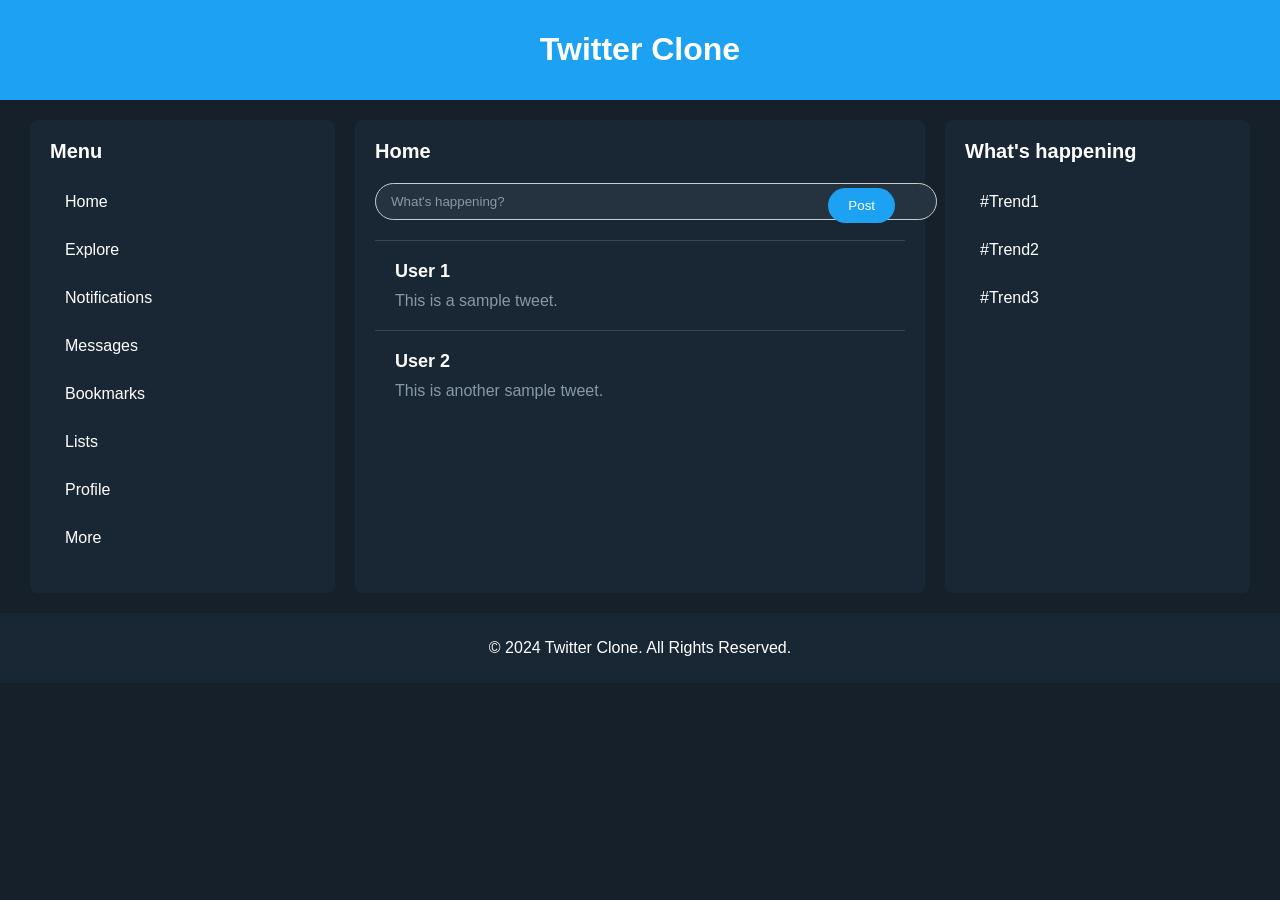
<file: Go-webserver/static/index.html>
<!DOCTYPE html>
<html lang="en">

<head>
    <meta charset="UTF-8">
    <meta name="viewport" content="width=device-width, initial-scale=1.0">
    <title>Twitter Clone</title>
    <style>
        body {
            margin: 0;
            font-family: Arial, sans-serif;
            background-color: #15202b;
            color: #ffffff;
        }

        header {
            background-color: #1da1f2;
            color: white;
            padding: 10px 0;
            text-align: center;
        }

        .container {
            display: flex;
            justify-content: center;
            padding: 20px;
        }

        .sidebar,
        .feed,
        .widgets {
            background-color: #192734;
            border-radius: 8px;
            margin: 0 10px;
            padding: 20px;
            color: #ffffff;
        }

        .sidebar,
        .widgets {
            flex: 1;
            max-width: 300px;
        }

        .feed {
            flex: 2;
            max-width: 600px;
        }

        .sidebar h2,
        .feed h2,
        .widgets h2 {
            margin: 0 0 20px;
            font-size: 20px;
        }

        .sidebar ul,
        .widgets ul {
            list-style: none;
            padding: 0;
        }

        .sidebar li,
        .widgets li {
            margin-bottom: 10px;
        }

        .sidebar li a,
        .widgets li {
            text-decoration: none;
            color: #ffffff;
            display: flex;
            align-items: center;
            padding: 10px 15px;
            border-radius: 25px;
            transition: background 0.3s;
        }

        .sidebar li a:hover {
            background-color: #1da1f2;
        }

        .feed form {
            margin-bottom: 20px;
            position: relative;
        }

        .feed input[type="text"] {
            width: 100%;
            padding: 10px 15px;
            border-radius: 25px;
            border: 1px solid #ccc;
            background-color: #253341;
            color: #ffffff;
            outline: none;
        }

        .feed input[type="text"]::placeholder {
            color: #8899a6;
        }

        .tweet {
            padding: 20px;
            border-top: 1px solid #38444d;
        }

        .tweet h3 {
            margin: 0 0 10px;
            font-size: 18px;
        }

        .tweet p {
            margin: 0;
            color: #8899a6;
        }

        footer {
            text-align: center;
            padding: 10px 0;
            background-color: #192734;
        }

        .post-button {
            background-color: #1da1f2;
            border: none;
            color: white;
            padding: 10px 20px;
            border-radius: 25px;
            cursor: pointer;
            position: absolute;
            right: 10px;
            top: 5px;
        }
    </style>
</head>

<body>
    <div>
    <header>
        <h1>Twitter Clone</h1>
    </header>
    <div class="container">
        <div class="sidebar">
            <h2>Menu</h2>
            <ul>
                <li><a href="#">Home</a></li>
                <li><a href="#">Explore</a></li>
                <li><a href="#">Notifications</a></li>
                <li><a href="#">Messages</a></li>
                <li><a href="#">Bookmarks</a></li>
                <li><a href="#">Lists</a></li>
                <li><a href="#">Profile</a></li>
                <li><a href="#">More</a></li>
            </ul>
        </div>
        <div class="feed">
            <h2>Home</h2>
            <form>
                <input type="text" placeholder="What's happening?">
                <button class="post-button">Post</button>
            </form>
            <div class="tweet">
                <h3>User 1</h3>
                <p>This is a sample tweet.</p>
            </div>
            <div class="tweet">
                <h3>User 2</h3>
                <p>This is another sample tweet.</p>
            </div>
        </div>
        <div class="widgets">
            <h2>What's happening</h2>
            <ul>
                <li>#Trend1</li>
                <li>#Trend2</li>
                <li>#Trend3</li>
            </ul>
        </div>
    </div>
    <footer>
        <p>&copy; 2024 Twitter Clone. All Rights Reserved.</p>
    </footer>
    </div>
</body>

</html>
</file>
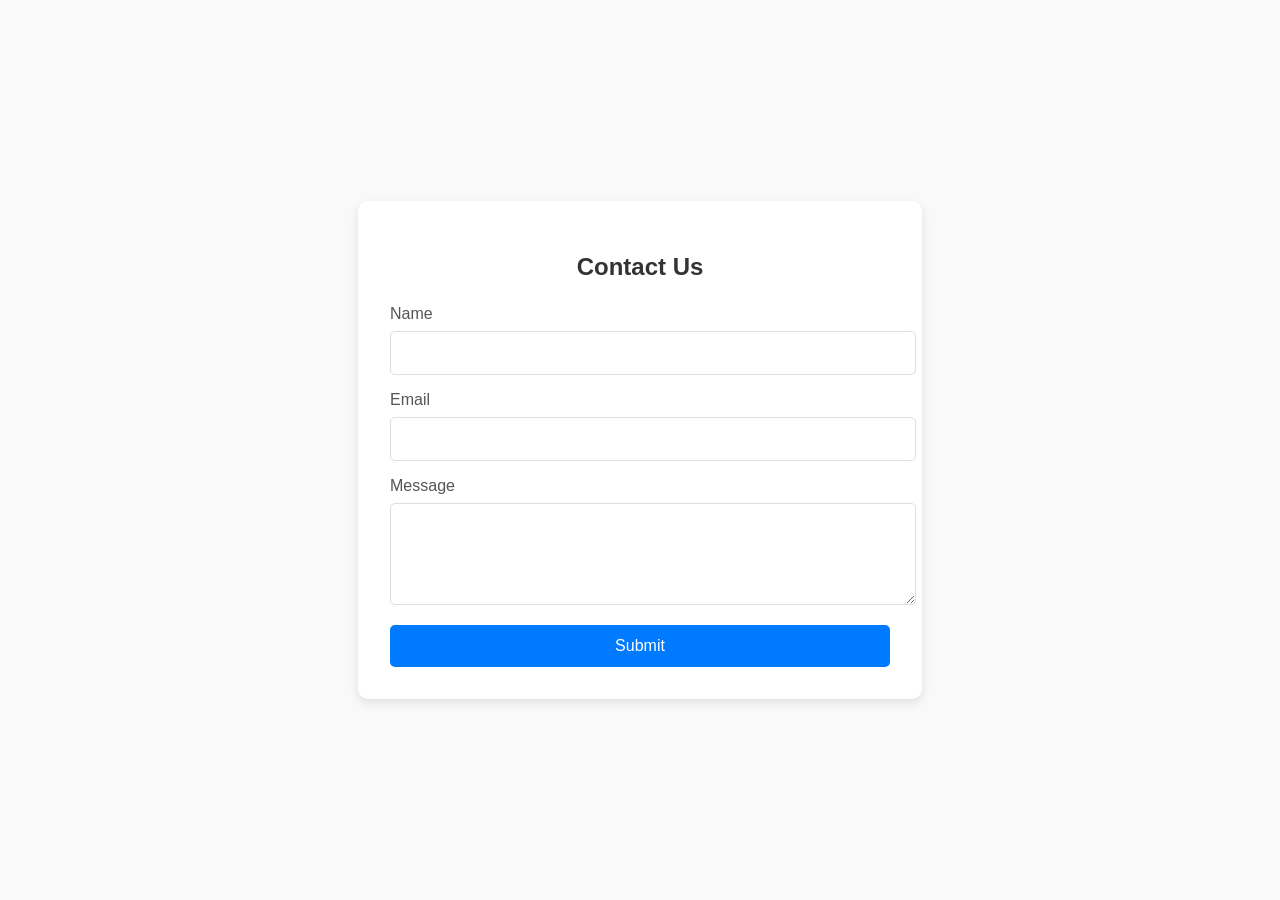
<file: Go-webserver/static/form.html>
<!DOCTYPE html>
<html lang="en">

<head>
    <meta charset="UTF-8">
    <meta name="viewport" content="width=device-width, initial-scale=1.0">
    <title>Contact Form</title>
    <style>
        body {
    font-family: 'Arial', sans-serif;
    background-color: #f9f9f9;
    margin: 0;
    padding: 0;
    display: flex;
    justify-content: center;
    align-items: center;
    height: 100vh;
}

.container {
    background-color: #fff;
    padding: 2rem;
    border-radius: 10px;
    box-shadow: 0 4px 10px rgba(0, 0, 0, 0.1);
    width: 100%;
    max-width: 500px;
    margin: 20px;
}

form {
    display: flex;
    flex-direction: column;
}

h2 {
    margin-bottom: 1.5rem;
    color: #333;
    text-align: center;
}

.form-group {
    margin-bottom: 1rem;
}

.form-group label {
    display: block;
    margin-bottom: 0.5rem;
    color: #555;
}

.form-group input, .form-group textarea {
    width: 100%;
    padding: 0.75rem;
    border: 1px solid #ddd;
    border-radius: 5px;
    font-size: 1rem;
    color: #333;
}

.form-group input:focus, .form-group textarea:focus {
    border-color: #007BFF;
    outline: none;
}

button {
    padding: 0.75rem;
    border: none;
    border-radius: 5px;
    background-color: #007BFF;
    color: white;
    font-size: 1rem;
    cursor: pointer;
    transition: background-color 0.3s ease;
}

button:hover {
    background-color: #0056b3;
}

    </style>
</head>

<body>
    <div class="container">
        <form action="/form" method="POST">
            <h2>Contact Us</h2>
            <div class="form-group">
                <label for="name">Name</label>
                <input type="text" id="name" name="name" required>
            </div>
            <div class="form-group">
                <label for="email">Email</label>
                <input type="email" id="email" name="email" required>
            </div>
            <div class="form-group">
                <label for="message">Message</label>
                <textarea id="message" name="message" rows="4" required></textarea>
            </div>
            <button type="submit">Submit</button>
        </form>
    </div>
</body>

</html>
</file>
